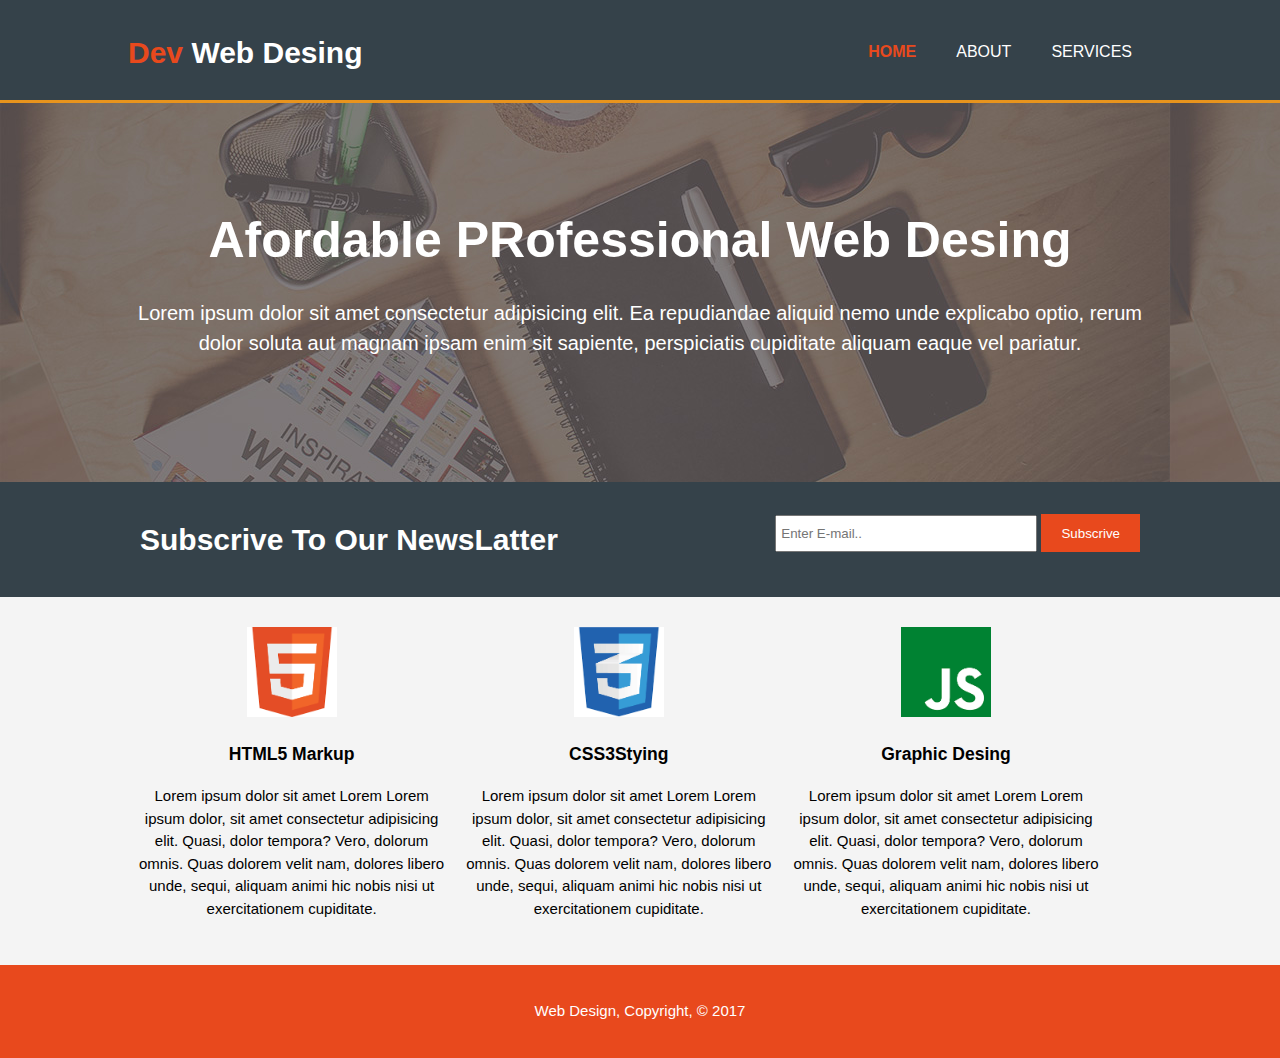
<file: index.html>
<!DOCTYPE html>
<html lang="en">
<head>
    <meta charset="UTF-8">
    <meta name="viewport" content="width=device-width, initial-scale=1.0">
    <meta name="description" content="Web site profissional e responsivo">
    <meta name="keywords" content="website, html and css, responsive">
    <meta http-equiv="X-UA-Compatible" content="ie=edge">
    <meta name="author" content="dudsDev">
    <title>WebSite | Bem vindo</title>
    <link rel="stylesheet" href="./css/style.css">
</head>
<body>
    <header>
        <div class="container">
            <div id="branding">
                <h1><span class="hightlight">Dev</span> Web Desing</h1>
            </div>
            <nav>
                <ul>
                    <li class="current"><a href="index.html">Home</a></li>
                    <li><a href="about.html">About</a></li>
                    <li><a href="services.html">Services</a></li>
                </ul>
             </nav>
        </div>
    </header>

    <section id="showcase">
        <div class="container">
            <h1>Afordable PRofessional Web Desing</h1>
            <p>Lorem ipsum dolor sit amet consectetur adipisicing elit. Ea repudiandae aliquid nemo unde explicabo optio, rerum dolor soluta aut magnam ipsam enim sit sapiente, perspiciatis cupiditate aliquam eaque vel pariatur.</p>
        </div>
    </section>

    <section id="newslatter">
        <div class="container">
            <h1>Subscrive To Our NewsLatter</h1>
            <form>
                <input type="email" placeholder="Enter E-mail..">
                <button type="submit" class="button_1">Subscrive</button>
            </form>
        </div>
    </section>

    <section id="boxes">
        <div class="container">
            <div class="box">
                <img src="./img/html5.png">
                <h3>HTML5 Markup</h3>
                <p>Lorem ipsum dolor sit amet Lorem Lorem ipsum dolor, sit amet consectetur adipisicing elit. Quasi, dolor tempora? Vero, dolorum omnis. Quas dolorem velit nam, dolores libero unde, sequi, aliquam animi hic nobis nisi ut exercitationem cupiditate.</p>
            </div>
            <div class="box">
                    <img src="./img/css.png">
                    <h3>CSS3Stying</h3>
                    <p>Lorem ipsum dolor sit amet Lorem Lorem ipsum dolor, sit amet consectetur adipisicing elit. Quasi, dolor tempora? Vero, dolorum omnis. Quas dolorem velit nam, dolores libero unde, sequi, aliquam animi hic nobis nisi ut exercitationem cupiditate.</p>
                </div>
                <div class="box">
                    <img src="./img/graphic.png">
                    <h3>Graphic Desing</h3>
                    <p>Lorem ipsum dolor sit amet Lorem Lorem ipsum dolor, sit amet consectetur adipisicing elit. Quasi, dolor tempora? Vero, dolorum omnis. Quas dolorem velit nam, dolores libero unde, sequi, aliquam animi hic nobis nisi ut exercitationem cupiditate.</p>
                </div>               
        </div>
    </section>   

    <footer>
        <p>
            Web Design, Copyright, &copy; 2017
        </p>
    </footer>        
</body>
</html>
</file>
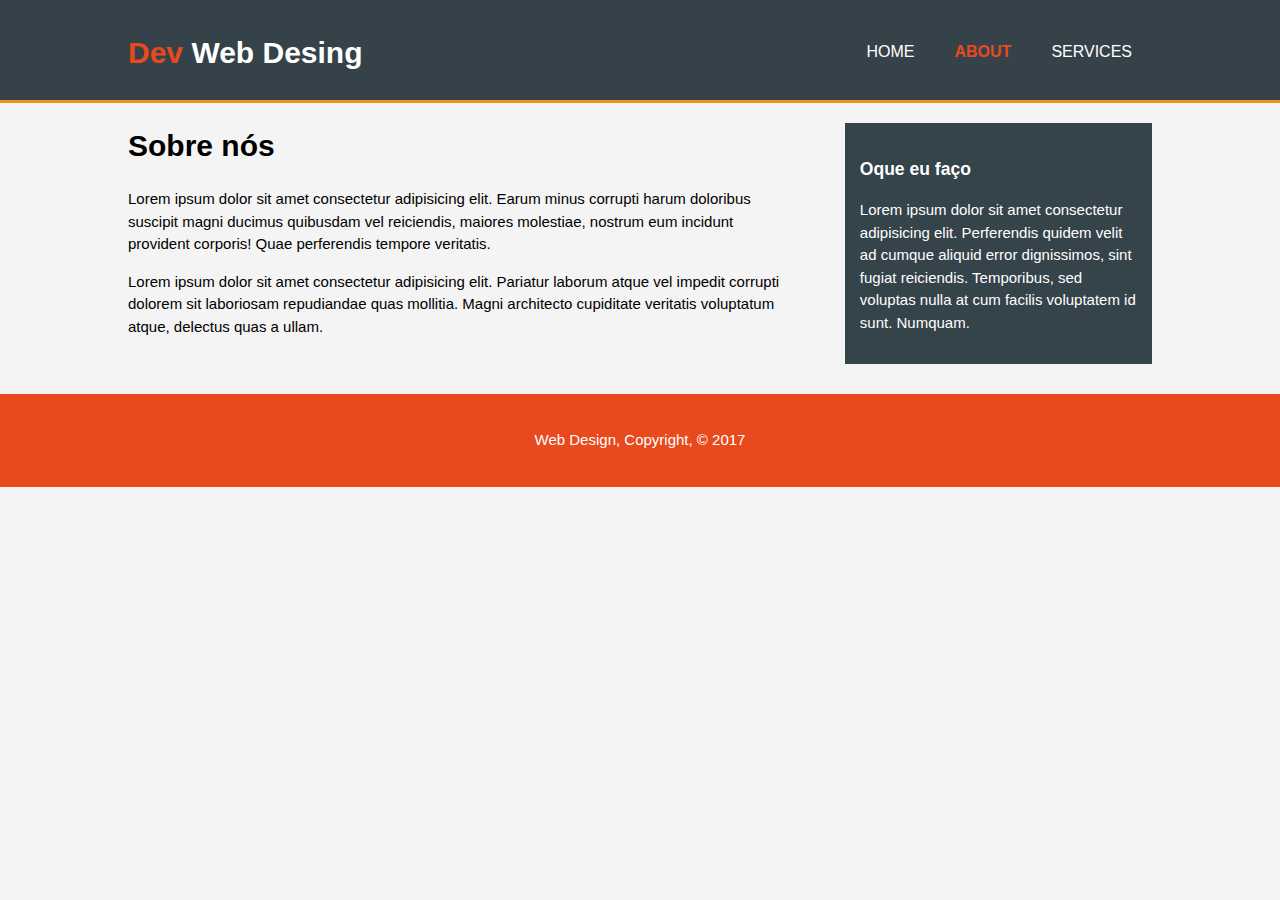
<file: about.html>
<!DOCTYPE html>
<html lang="en">
<head>
    <meta charset="UTF-8">
    <meta name="viewport" content="width=device-width, initial-scale=1.0">
    <meta name="description" content="Web site profissional e responsivo">
    <meta name="keywords" content="website, html and css, responsive">
    <meta http-equiv="X-UA-Compatible" content="ie=edge">
    <meta name="author" content="dudsDev">
    <title>WebSite | About</title>
    <link rel="stylesheet" href="./css/style.css">
</head>
<body>
    <header>
        <div class="container">
            <div id="branding">
                <h1><span class="hightlight">Dev</span> Web Desing</h1>
            </div>
            <nav>
                <ul>
                    <li><a href="index.html">Home</a></li>
                    <li class="current"><a href="about.html">About</a></li>
                    <li><a href="services.html">Services</a></li>
                </ul>
             </nav>
        </div>
    </header>


    <section id="main">
        <div class="container">
             <article id="main-col">
                 <h1 class="page-title">Sobre nós</h1>
                 <p>Lorem ipsum dolor sit amet consectetur adipisicing elit. Earum minus corrupti harum doloribus suscipit magni ducimus quibusdam vel reiciendis, maiores molestiae, nostrum eum incidunt provident corporis! Quae perferendis tempore veritatis.</p>
                 <p>Lorem ipsum dolor sit amet consectetur adipisicing elit. Pariatur laborum atque vel impedit corrupti dolorem sit laboriosam repudiandae quas mollitia. Magni architecto cupiditate veritatis voluptatum atque, delectus quas a ullam.</p>
             </article>

            <aside id="sidebar">
                <div class="dark">
                    <h3>Oque eu faço</h3>
                    <p>Lorem ipsum dolor sit amet consectetur adipisicing elit. Perferendis quidem velit ad cumque aliquid error dignissimos, sint fugiat reiciendis. Temporibus, sed voluptas nulla at cum facilis voluptatem id sunt. Numquam.</p>
                </div>
            </aside>
        </div>
    </section>   

    <footer>
        <p>
            Web Design, Copyright, &copy; 2017
        </p>
    </footer>        
</body>
</html>
</file>
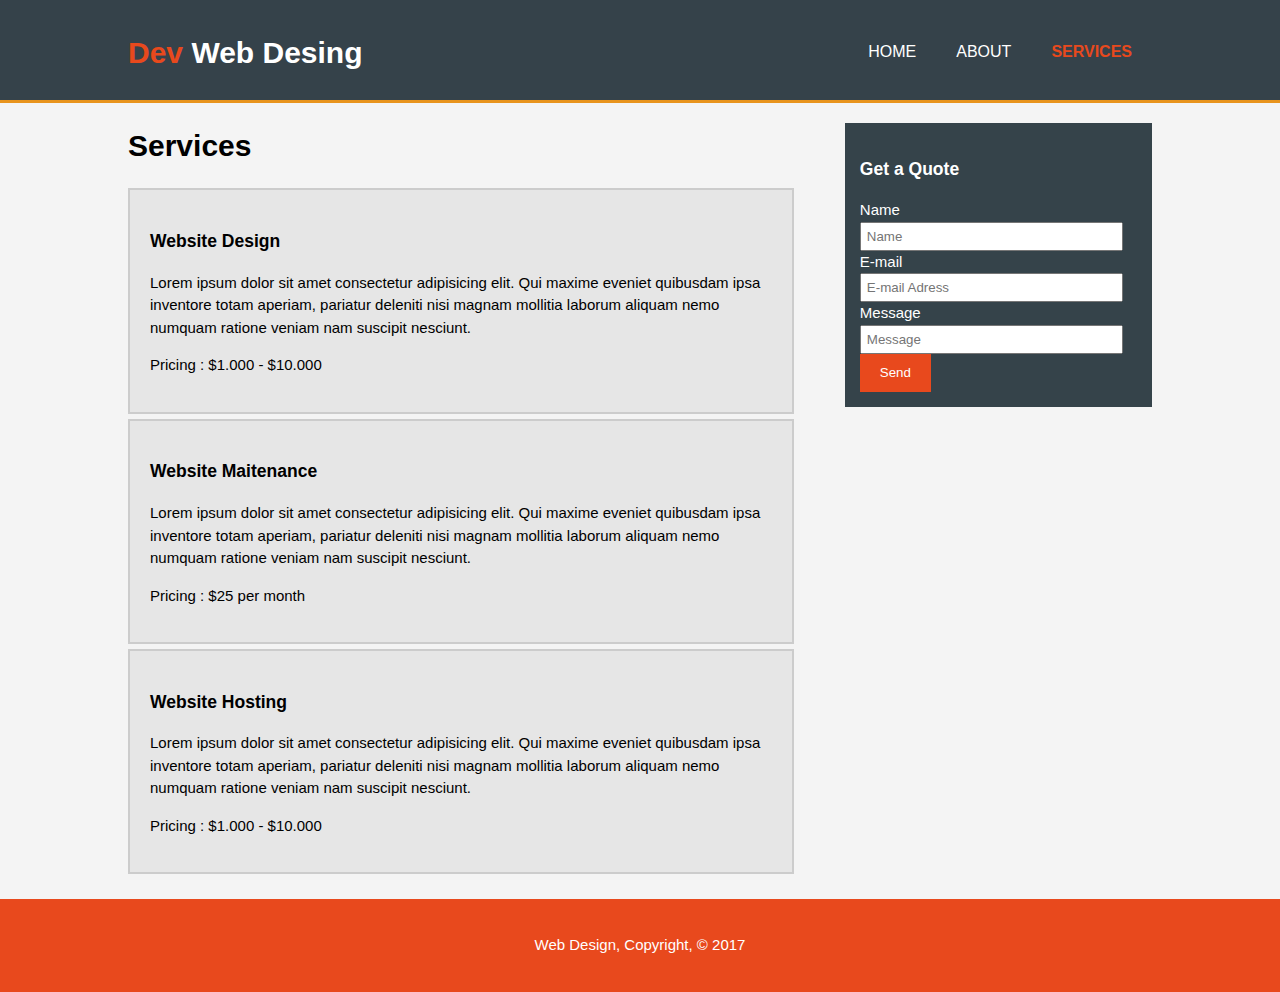
<file: services.html>
<!DOCTYPE html>
<html lang="en">
<head>
    <meta charset="UTF-8">
    <meta name="viewport" content="width=device-width, initial-scale=1.0">
    <meta name="description" content="Web site profissional e responsivo">
    <meta name="keywords" content="website, html and css, responsive">
    <meta http-equiv="X-UA-Compatible" content="ie=edge">
    <meta name="author" content="dudsDev">
    <title>WebSite | About</title>
    <link rel="stylesheet" href="./css/style.css">
</head>
<body>
    <header>
        <div class="container">
            <div id="branding">
                <h1><span class="hightlight">Dev</span> Web Desing</h1>
            </div>
            <nav>
                <ul>
                    <li><a href="index.html">Home</a></li>
                    <li><a href="about.html">About</a></li>
                    <li class="current"><a href="services.html">Services</a></li>
                </ul>
             </nav>
        </div>
    </header>


    <section id="main">
        <div class="container">
             <article id="main-col">
                 <h1 class="page-title">Services</h1>
                 <ul id="services">
                        <li>
                               <h3>Website Design</h3>
                               <p>Lorem ipsum dolor sit amet consectetur adipisicing elit. Qui maxime eveniet quibusdam ipsa inventore totam aperiam, pariatur deleniti nisi magnam mollitia laborum aliquam nemo numquam ratione veniam nam suscipit nesciunt.</p>
                               <p>Pricing : $1.000  - $10.000</p>
                        </li>
                        <li>
                               <h3>Website Maitenance</h3>
                               <p>Lorem ipsum dolor sit amet consectetur adipisicing elit. Qui maxime eveniet quibusdam ipsa inventore totam aperiam, pariatur deleniti nisi magnam mollitia laborum aliquam nemo numquam ratione veniam nam suscipit nesciunt.</p>
                               <p>Pricing : $25 per month</p>
                        </li>
                        <li>
                               <h3>Website Hosting</h3>
                               <p>Lorem ipsum dolor sit amet consectetur adipisicing elit. Qui maxime eveniet quibusdam ipsa inventore totam aperiam, pariatur deleniti nisi magnam mollitia laborum aliquam nemo numquam ratione veniam nam suscipit nesciunt.</p>
                               <p>Pricing : $1.000  - $10.000</p>
                        </li>
                    </ul>
             </article>

            <aside id="sidebar">
                <div class="dark">
                    <h3> Get a Quote </h3>
                        <form class="quote">
                            <div>
                                <label>Name</label><br>
                                <input type="text" placeholder="Name">
                            </div>
                            <div>
                                 <label>E-mail</label><br>
                                <input type="text" placeholder="E-mail Adress">
                            </div>
                            <div>
                                <label>Message</label><br>
                                <input type="text" placeholder="Message">
                            </div>
                            <button class="button_1" type="submit">Send</button>
                        </form>
                </div>
            </aside>
        </div>
    </section>   

    <footer>
        <p>
            Web Design, Copyright, &copy; 2017
        </p>
    </footer>        
</body>
</html>
</file>
<file: css/style.css>
body {
    /*
    font-family: Arial, Helvetica, sans-serif;
    font-size: 15px;
    line-height: 1.5;
    OR
    */
    font: 15px/1.5 Arial, Helvetica, sans-serif;
    padding: 0;
    margin: 0;
    background-color: #f4f4f4;
}
/* Global */
.container {
    width: 80%;
    margin:auto; /*FAZ UMA MARGEM BEM APROPRIADA PARA O ELEMENTO*/
    overflow: hidden;
}

ul{
    margin:0;
    padding: 0;
}

.button_1{
    height: 38px;
    background: #e8491d;
    border:0;
    padding-right: 20px;
    padding-left: 20px;
    color:#ffffff;
}

.dark {
    padding: 15px;
    background: #35434a;
    color: #ffffff;
    margin-top: 10px;
    margin-bottom: 10px;
}


/* Header */

header {   
    background: #35424a;
    color: #ffffff;
    padding-top: 30px;
    min-height: 70px;
    border-bottom: #e8941d 3px solid;
}

header a {
    color: #ffffff;
    text-decoration: none;
    text-transform: uppercase;
    font-size: 16px;
}

header li{
    float: left;
    display: inline;
    padding: 0 20px 0 20px; /* POSICIONAMENTO DAS <li> */

}

header #branding{
    float: left;
}
header #branding h1 {
    margin: 0;
}

header nav {
    float: right;
    margin-top: 10px;
}

header .hightlight, header .current a {
    color: #e8491d;
    font-weight:bold;
}

header a:hover {
    color: #cccccc;
    font-weight: bold;
}


/* ShowCase */


#showcase{
    min-height: 379px;
   /* background: url('../img/background-header.jpg') no-repeat 0 -400px; PARA A IMAGEM NAO REPETIR*/
   background: url('../img/background-header.jpg')0 -400px;
    text-align: center;
    color: #ffffff;
}

#showcase h1 {
    margin-top: 100px;
    font-size: 50px;
    margin-bottom: 10px;
}

#showcase p {
    font-size: 20px;
}

/* NewsLatters */

#newslatter {
    padding: 15px;
    color: #ffffff;
    background:#35424a;
}

#newslatter h1 {
    float: left;
}

#newslatter form {
    float: right;
    margin-top: 17px;
}

#newslatter input[type="email"]{ /*ESTILIZANDO O CAMPO DE PREENCHER E-MAIL*/
    padding: 4px;
    height: 25px;
    width: 250px;
}


/* Boxes */

#boxes {
    margin-top: 20px;

}

#boxes .box{
    float: left;
    text-align: center;
    width: 30%;  /* COLOCANDO OS BOXES EM UMA LINHA, FOCANDO NA RESPOSIVIDADE.*/
    padding: 10px;
}

#boxes .box img {
    width: 90px;
}

/* Sidebar */

aside#sidebar{
    float: right;
    width: 30%;
    margin-top: 10px;
}

aside#sidebar .quote input, aside#sidebar .quote textarea{
    width: 90%;
    padding: 5px;
}

/* Main-col */

article#main-col{
    float: left;
    width: 65%;
}

/* Services */

ul#services li{
    list-style: none;
    padding: 20px;
    border: #cccccc solid 2px;
    margin-bottom: 5px;
    background: #e6e6e6;
}


footer{
    padding: 20px;
    margin-top: 20px;
    color: #ffffff;
    background-color:#e8491d;
    text-align: center;
}

/* Media Queries */

@media(max-width: 768px){   /* DEIXANDO O SITE RESPOSIVO*/
    /*body{
        display: none;
    }
    */
    header #branding,
    header nav,
    header nav li,
    #newslatter h1,
    #newslatter form,
    #boxes .box,
    article#main-col,
    aside#sidebar
    {
        float: none;
        text-align: center;
        width: 100%;
    }

    header{
        padding-bottom: 20px;
    }

    #showcase h1 {
        margin-top: 40px;
    }

    #newslatter button, .quote button{
        display: block;
        width: 100%;
    }

    #newslatter form input[type="email"], .quote input, .quote textarea{
        width: 100%;
        margin-bottom: 5px;
    }
}
</file>
